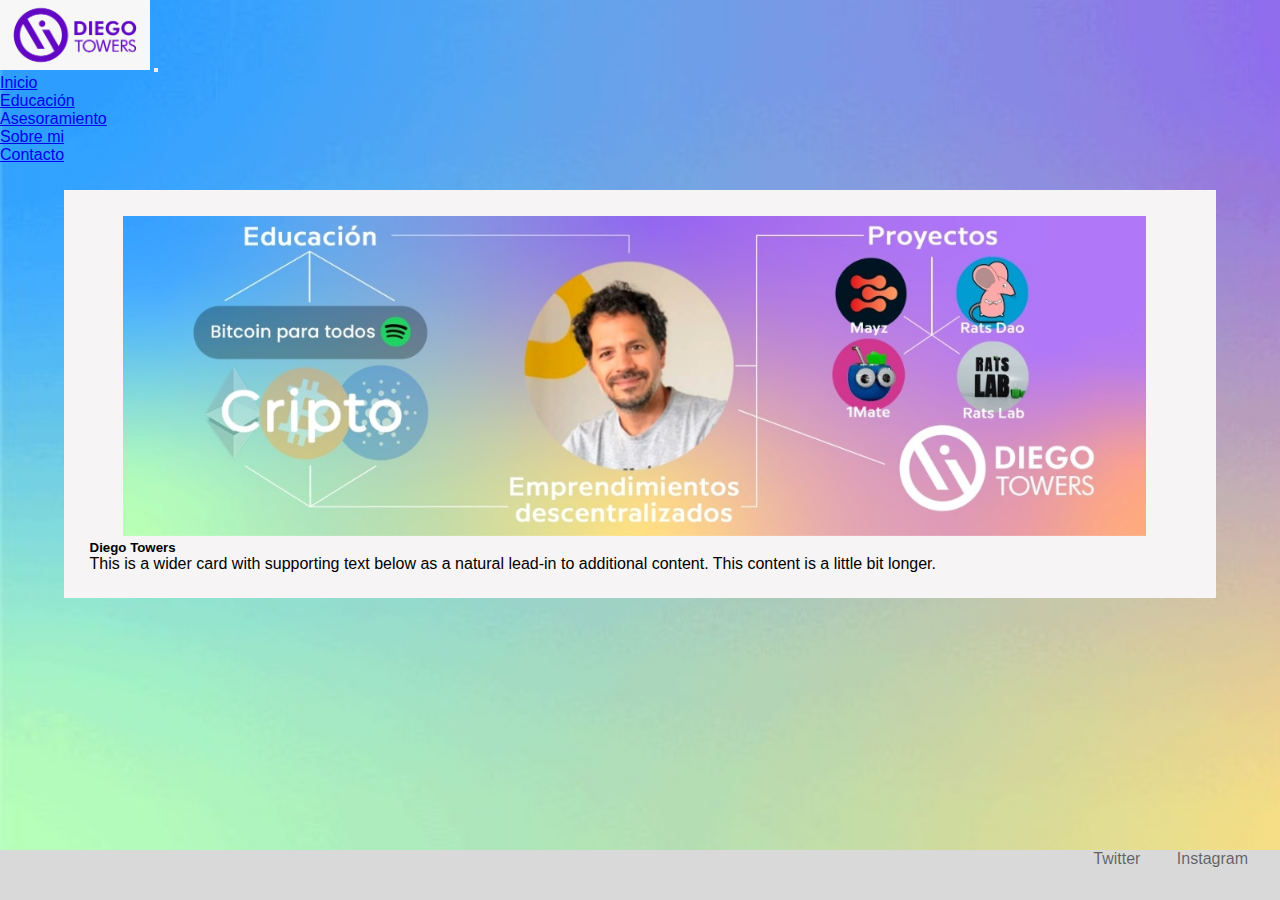
<file: index.html>
<!DOCTYPE html>
<html lang="en">
<head>
    <meta charset="UTF-8">
    <meta http-equiv="X-UA-Compatible" content="IE=edge">
    <meta name="viewport" content="width=device-width, initial-scale=1.0">
    <meta name="keywords" content="cripto, crypto, bitcoin, rats dao, rats lab, 1mate, mayz">
    <!-- CSS only -->
    <link href="https://cdn.jsdelivr.net/npm/bootstrap@5.2.0-beta1/dist/css/bootstrap.min.css" rel="stylesheet" integrity="sha384-0evHe/X+R7YkIZDRvuzKMRqM+OrBnVFBL6DOitfPri4tjfHxaWutUpFmBp4vmVor" crossorigin="anonymous">
    <title>DiegoTowers cripto</title>
    <link rel="stylesheet" type="text/css" href="./styles/estilos.css"/>
    <link rel="shorcut icon" href="./assets/flavicon.jpg"/>
</head>
    <body>
        <header>
            <div class="container-fluid">
                <div class="row">
                    <nav class="navbar navbar-expand-lg bg-light">
                        <div class="container-fluid">
                            <a class="navbar-brand" href="#"><img id="Logo" src="./assets/logoFondoblanco.jpg" alt="Logo"/></a>
                            <button class="navbar-toggler" type="button" data-bs-toggle="collapse" data-bs-target="#navbarSupportedContent" aria-controls="navbarSupportedContent" aria-expanded="false" aria-label="Toggle navigation">
                            <span class="navbar-toggler-icon"></span>
                        </button>
                        <div class="collapse navbar-collapse justify-content-end" id="navbarSupportedContent">
                            <ul class="navbar-nav me-auto mb-2 mb-lg-0">
                            <li class="nav-item">
                                <a class="nav-link active" aria-current="page" href="./index.html">Inicio</a>
                            </li>
                            <li class="nav-item">
                                <a class="nav-link active" href="./pages/educacion.html">Educación</a>
                            </li>
                            <li class="nav-item">
                                <a class="nav-link active" href="./pages/asesoramiento.html">Asesoramiento</a>
                            </li>
                            <li class="nav-item">
                                <a class="nav-link active" href="./pages/about.html">Sobre mi</a>
                            </li>
                            <li class="nav-item">
                                <a class="nav-link active" href="./pages/contacto.html">Contacto</a>
                            </li>
                            </ul>
                        </div>
                        </div>
                    </nav>
                </div>
            </div>
        </header>
        <section>
            <!-- <article class="content">
                <div class="imagenPrincipal">
                <img class="img-fluid" id="imagenPrincipal" src="./assets/Principal.jpg" alt="imagenPrincipal"/>
                </div>
                <div class="parrafoHorizontal">
                    <h1 class="titulo">Diego Towers</h1>
                    <p>Lorem ipsum dolor sit amet consectetur adipisicing elit. Saepe maiores aut officia quae inventore blanditiis tempore vero quo sequi! Commodi natus officia maiores consequuntur nisi voluptates repellat iusto adipisci aspernatur?</p>
                    <p>Lorem ipsum dolor sit amet consectetur adipisicing elit. Saepe maiores aut officia quae inventore blanditiis tempore vero quo sequi! Commodi natus officia maiores consequuntur nisi voluptates repellat iusto adipisci aspernatur?</p>
                </div>
            </article> -->
            <div class="card mb-3" style="max-width: 90%;">
                <div class="column g-0">
                    <div class="col-md-12">
                        <img src="./../assets/Principal.jpg" class="imagenPrincipal" alt="imagen principal"/>
                    </div>
                    <div class="col-md-12">
                        <div class="card-body">
                            <h5 class="card-title">Diego Towers</h5>
                            <p class="card-text">This is a wider card with supporting text below as a natural lead-in to additional content. This content is a little bit longer.</p>
                        </div>
                    </div>
                </div>
            </div>   
        </section>
        <footer>
            <nav>
                <ul>
                    <li><a href="https://twitter.com/diego_torres_?lang=es" target="_blank">Twitter</a></li>
                    <li><a href="https://instagram.com/diego_torres_borda?igshid=YmMyMTA2M2Y=" target="_blank">Instagram</a></li>
                </ul>
            </nav>
        </footer>
        <!-- JavaScript Bundle with Popper -->
        <script src="https://cdn.jsdelivr.net/npm/bootstrap@5.2.0-beta1/dist/js/bootstrap.bundle.min.js" integrity="sha384-pprn3073KE6tl6bjs2QrFaJGz5/SUsLqktiwsUTF55Jfv3qYSDhgCecCxMW52nD2" crossorigin="anonymous"></script>
    </body>
</html>
</file>
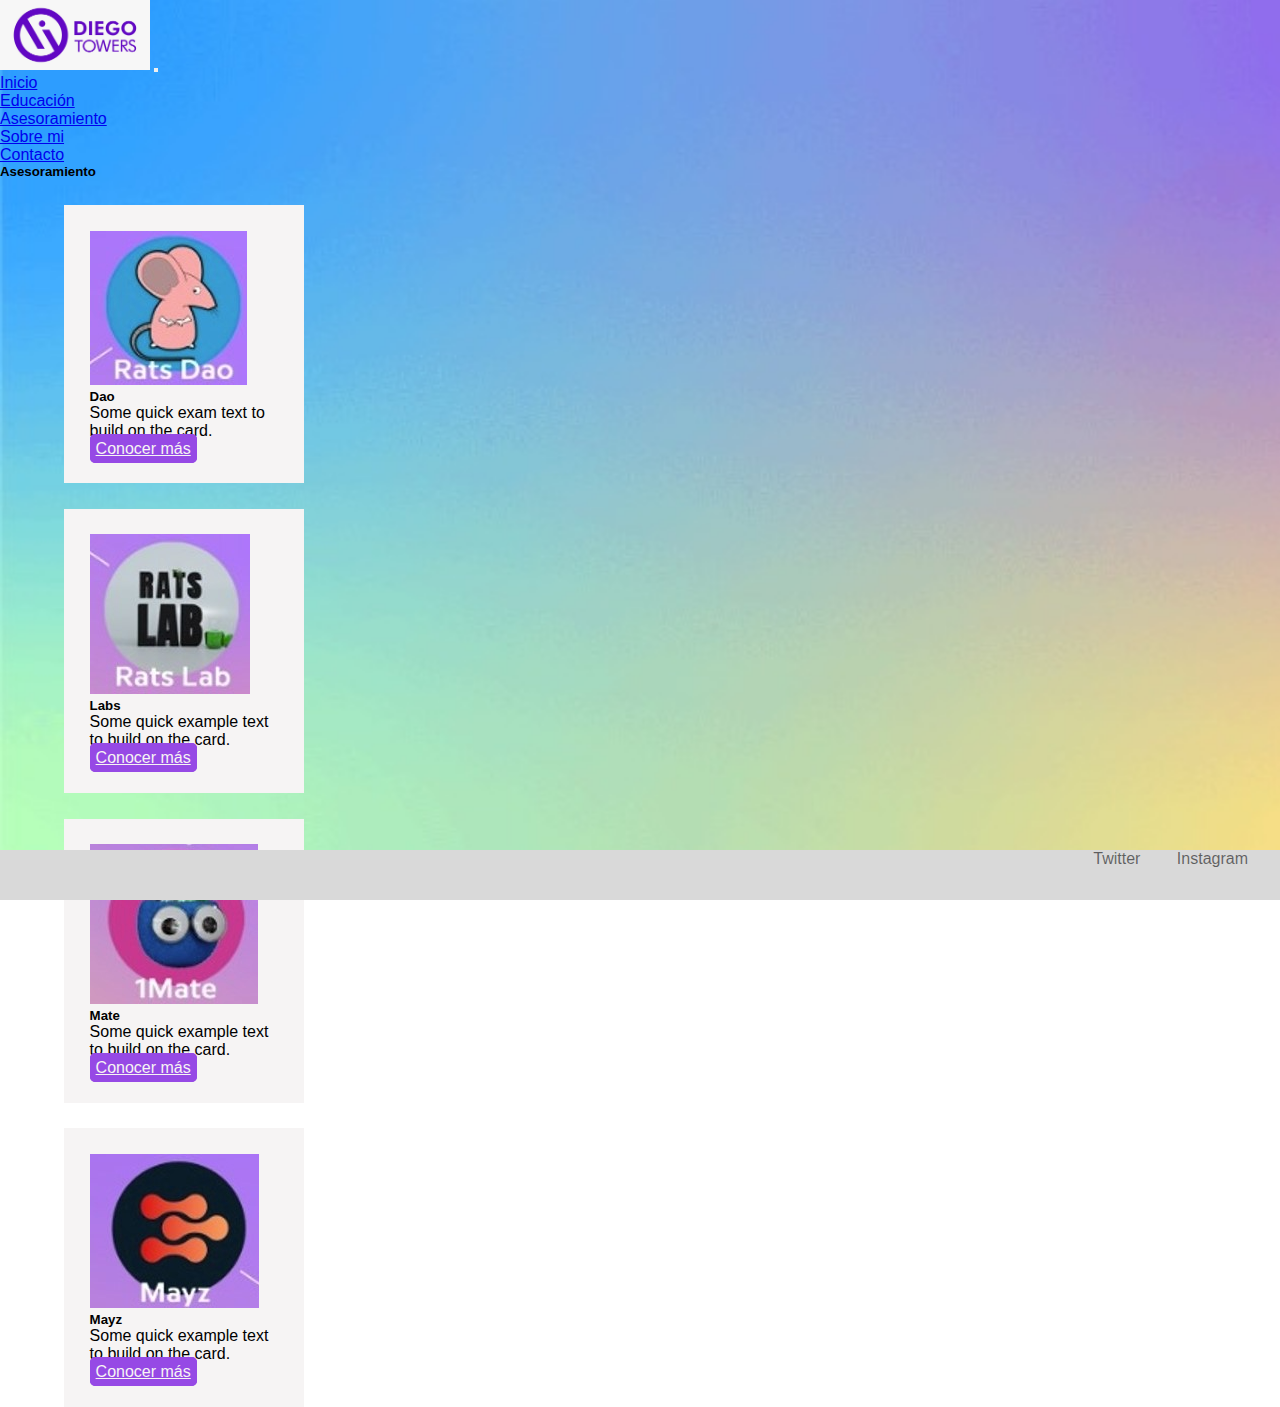
<file: pages/asesoramiento.html>
<!DOCTYPE html>
<html lang="en">
<head>
    <meta charset="UTF-8">
    <meta http-equiv="X-UA-Compatible" content="IE=edge">
    <meta name="viewport" content="width=device-width, initial-scale=1.0">
    <meta name="keywords" content="cripto, crypto, bitcoin, rats dao, rats lab, 1mate, mayz">
    <!-- CSS only -->
    <link href="https://cdn.jsdelivr.net/npm/bootstrap@5.2.0-beta1/dist/css/bootstrap.min.css" rel="stylesheet" integrity="sha384-0evHe/X+R7YkIZDRvuzKMRqM+OrBnVFBL6DOitfPri4tjfHxaWutUpFmBp4vmVor" crossorigin="anonymous">
    <title>DiegoTowers asesoramiento</title>
    <link rel="stylesheet" type="text/css" href="./../styles/estilos.css"/>
    <link rel="shorcut icon" href="./../assets/flavicon.jpg"/>
</head>
    <body>
        <header>
            <div class="container-fluid">
                <div class="row">
                    <nav class="navbar navbar-expand-lg bg-light">
                        <div class="container-fluid">
                            <a class="navbar-brand" href="#"><img id="Logo" src="./../assets/logoFondoblanco.jpg" alt="Logo"/></a>
                            <button class="navbar-toggler" type="button" data-bs-toggle="collapse" data-bs-target="#navbarSupportedContent" aria-controls="navbarSupportedContent" aria-expanded="false" aria-label="Toggle navigation">
                            <span class="navbar-toggler-icon"></span>
                        </button>
                        <div class="collapse navbar-collapse justify-content-end" id="navbarSupportedContent">
                            <ul class="navbar-nav me-auto mb-2 mb-lg-0">
                            <li class="nav-item">
                                <a class="nav-link active" aria-current="page" href="./../index.html">Inicio</a>
                            </li>
                            <li class="nav-item">
                                <a class="nav-link active" href="./educacion.html">Educación</a>
                            </li>
                            <li class="nav-item">
                                <a class="nav-link active" href="./asesoramiento.html">Asesoramiento</a>
                            </li>
                            <li class="nav-item">
                                <a class="nav-link active" href="./about.html">Sobre mi</a>
                            </li>
                            <li class="nav-item">
                                <a class="nav-link active" href="./contacto.html">Contacto</a>
                            </li>
                            </ul>
                        </div>
                        </div>
                    </nav>
                </div>
            </div>
        </header>
        <section>
            <h5>Asesoramiento</h5>
            <div class="container-fluid">
              <div class="row justify-content-around"> 
                <div class="card" style="width: 15rem;">
                    <img src="./../assets/Dao.jpg" class="card-img-top" alt="Dao">
                    <div class="card-body">
                      <h5 class="card-title">Dao</h5>
                      <p class="card-text">Some quick exam text to build on the card.</p>
                      <a href="#" class="btn btn-primary">Conocer más</a>
                    </div>
                </div>
                <div class="card" style="width: 15rem;">
                    <img src="./../assets/Labs.jpg" class="card-img-top" alt="Labs">
                    <div class="card-body">
                      <h5 class="card-title">Labs</h5>
                      <p class="card-text">Some quick example text to build on the card.</p>
                      <a href="#" class="btn btn-primary">Conocer más</a>
                    </div>
                </div>
                <div class="card" style="width: 15rem;">
                    <img src="./../assets/mate.jpg" class="card-img-top" alt="Mate">
                    <div class="card-body">
                      <h5 class="card-title">Mate</h5>
                      <p class="card-text">Some quick example text to build on the card.</p>
                      <a href="#" class="btn btn-primary">Conocer más</a>
                    </div>
                </div>
                <div class="card" style="width: 15rem;">
                    <img src="./../assets/mayz.jpg" class="card-img-top" alt="Mayz">
                    <div class="card-body">
                      <h5 class="card-title">Mayz</h5>
                      <p class="card-text">Some quick example text to build on the card.</p>
                      <a href="#" class="btn btn-primary">Conocer más</a>
                    </div>
                </div>
              </div> 
            </div>
        </section>
        <footer>
          <nav>
              <ul>
                  <li><a href="https://twitter.com/diego_torres_?lang=es" target="_blank">Twitter</a></li>
                  <li><a href="https://instagram.com/diego_torres_borda?igshid=YmMyMTA2M2Y=" target="_blank">Instagram</a></li>
              </ul>
          </nav>
      </footer>
        <!-- JavaScript Bundle with Popper -->
        <script src="https://cdn.jsdelivr.net/npm/bootstrap@5.2.0-beta1/dist/js/bootstrap.bundle.min.js" integrity="sha384-pprn3073KE6tl6bjs2QrFaJGz5/SUsLqktiwsUTF55Jfv3qYSDhgCecCxMW52nD2" crossorigin="anonymous"></script>
    </body>
</html>
</file>
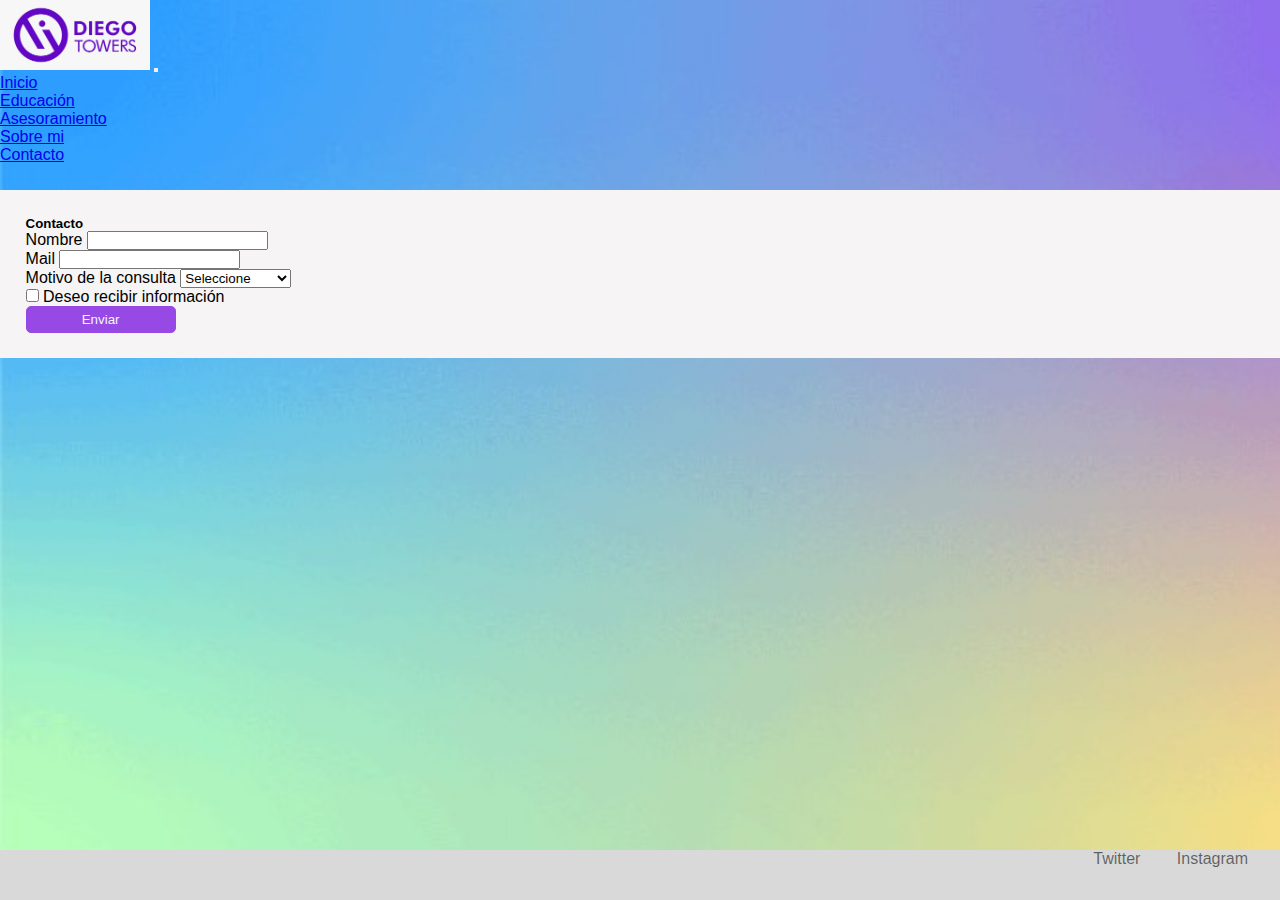
<file: pages/contacto.html>
<!DOCTYPE html>
<html lang="en">
<head>
    <meta charset="UTF-8">
    <meta http-equiv="X-UA-Compatible" content="IE=edge">
    <meta name="viewport" content="width=device-width, initial-scale=1.0">
    <meta name="keywords" content="cripto, crypto, bitcoin, rats dao, rats lab, 1mate, mayz">
    <!-- CSS only -->
    <link href="https://cdn.jsdelivr.net/npm/bootstrap@5.2.0-beta1/dist/css/bootstrap.min.css" rel="stylesheet" integrity="sha384-0evHe/X+R7YkIZDRvuzKMRqM+OrBnVFBL6DOitfPri4tjfHxaWutUpFmBp4vmVor" crossorigin="anonymous">
    <title>DiegoTowers contacto</title>
    <link rel="stylesheet" type="text/css" href="./../styles/estilos.css"/>
    <link rel="shorcut icon" href="./../assets/flavicon.jpg"/>
</head>
    <body>
        <header>
            <div class="container-fluid">
                <div class="row">
                    <nav class="navbar navbar-expand-lg bg-light">
                        <div class="container-fluid">
                            <a class="navbar-brand" href="#"><img id="Logo" src="./../assets/logoFondoblanco.jpg" alt="Logo"/></a>
                            <button class="navbar-toggler" type="button" data-bs-toggle="collapse" data-bs-target="#navbarSupportedContent" aria-controls="navbarSupportedContent" aria-expanded="false" aria-label="Toggle navigation">
                            <span class="navbar-toggler-icon"></span>
                        </button>
                        <div class="collapse navbar-collapse justify-content-end" id="navbarSupportedContent">
                            <ul class="navbar-nav me-auto mb-2 mb-lg-0">
                            <li class="nav-item">
                                <a class="nav-link active" aria-current="page" href="./../index.html">Inicio</a>
                            </li>
                            <li class="nav-item">
                                <a class="nav-link active" href="./educacion.html">Educación</a>
                            </li>
                            <li class="nav-item">
                                <a class="nav-link active" href="./asesoramiento.html">Asesoramiento</a>
                            </li>
                            <li class="nav-item">
                                <a class="nav-link active" href="./about.html">Sobre mi</a>
                            </li>
                            <li class="nav-item">
                                <a class="nav-link active" href="./contacto.html">Contacto</a>
                            </li>
                            </ul>
                        </div>
                        </div>
                    </nav>
                </div>
            </div>
        </header>
        <section class="container form">
          <h5>Contacto</h5>
            <form class="row g-3">
                <div class="col-md-6">
                  <label for="inputNombre" class="form-label">Nombre</label>
                  <input type="nombre" class="form-control" id="nombre">
                </div>
                <div class="col-md-6">
                  <label for="inputMail" class="form-label">Mail</label>
                  <input type="mail" class="form-control" id="mail">
                </div>
                <div class="col-md-6">
                  <label for="motivo" class="form-label">Motivo de la consulta</label>
                  <select id="inputState" class="form-select">
                    <option selected>Seleccione</option>
                    <option>Educación</option>
                    <option>Asesoramiento</option>
                    <option>Otros</option>
                  </select>
                </div>
                <div class="col-12">
                  <div class="form-check">
                    <input class="form-check-input" type="checkbox" id="gridCheck">
                    <label class="form-check-label" for="gridCheck">Deseo recibir información</label>
                  </div>
                </div>
                <div class="col-12">
                  <button type="submit" class="btn btn-primary">Enviar</button>
                </div>
        </section>
        <footer>
          <nav>
              <ul>
                  <li><a href="https://twitter.com/diego_torres_?lang=es" target="_blank">Twitter</a></li>
                  <li><a href="https://instagram.com/diego_torres_borda?igshid=YmMyMTA2M2Y=" target="_blank">Instagram</a></li>
              </ul>
          </nav>
      </footer>
        <!-- JavaScript Bundle with Popper -->
        <script src="https://cdn.jsdelivr.net/npm/bootstrap@5.2.0-beta1/dist/js/bootstrap.bundle.min.js" integrity="sha384-pprn3073KE6tl6bjs2QrFaJGz5/SUsLqktiwsUTF55Jfv3qYSDhgCecCxMW52nD2" crossorigin="anonymous"></script>
    </body>
</html>
</file>
<file: styles/estilos.css>
* {
  margin: 0px;
  padding: 0px;
  box-sizing: border-box;
}

body {
  display: flex;
  flex-direction: column;
  background-image: url("./../assets/Multicolor.jpg");
  background-repeat: no-repeat;
  background-attachment: fixed;
  background-size: cover;
  font-family: Verdana, Geneva, Tahoma, sans-serif;
  font-style: normal;
  width: 100%;
  height: auto;
}

.btn-primary {
  background-color: #9649e5;
  border-radius: 5px;
  padding: 5px;
  width: 150px;
  color: #f6f4f4;
  border: 1px solid #9649e5;
  transition: all 1s;
}
.btn-primary:hover {
  transform: scale(1.1);
  justify-content: center;
}

#Logo {
  width: 150px;
}

footer {
  background-color: #d9d9d9;
  position: fixed;
  height: 50px;
  left: 0;
  bottom: 0;
  right: 0;
}
footer nav {
  align-items: center;
  float: right;
}
footer nav li {
  display: inline-block;
  list-style: none;
  align-items: center;
}
footer nav li a {
  text-decoration: none;
  color: rgba(0, 0, 0, 0.562);
  padding-right: 2em;
}

.imagenPrincipal {
  width: 96%;
  justify-content: center;
  padding-left: 3%;
}

.imagenLogo {
  width: 50%;
}

.card-link {
  color: #9649e5;
}

.card {
  background-color: #f6f4f4;
  border-color: #f6f4f4;
  border-radius: 0;
  justify-content: center;
  margin-top: 2%;
  margin-left: 5%;
  padding-top: 2%;
  padding-bottom: 2%;
  padding-left: 2%;
  padding-right: 2%;
}
.card .imagenAbout {
  width: 90%;
}

.form {
  background-color: #f6f4f4;
  padding-top: 2%;
  padding-bottom: 2%;
  margin-top: 2%;
  padding-left: 2%;
  padding-right: 2%;
}
.form label {
  padding-top: 1em;
}/*# sourceMappingURL=estilos.css.map */
</file>
